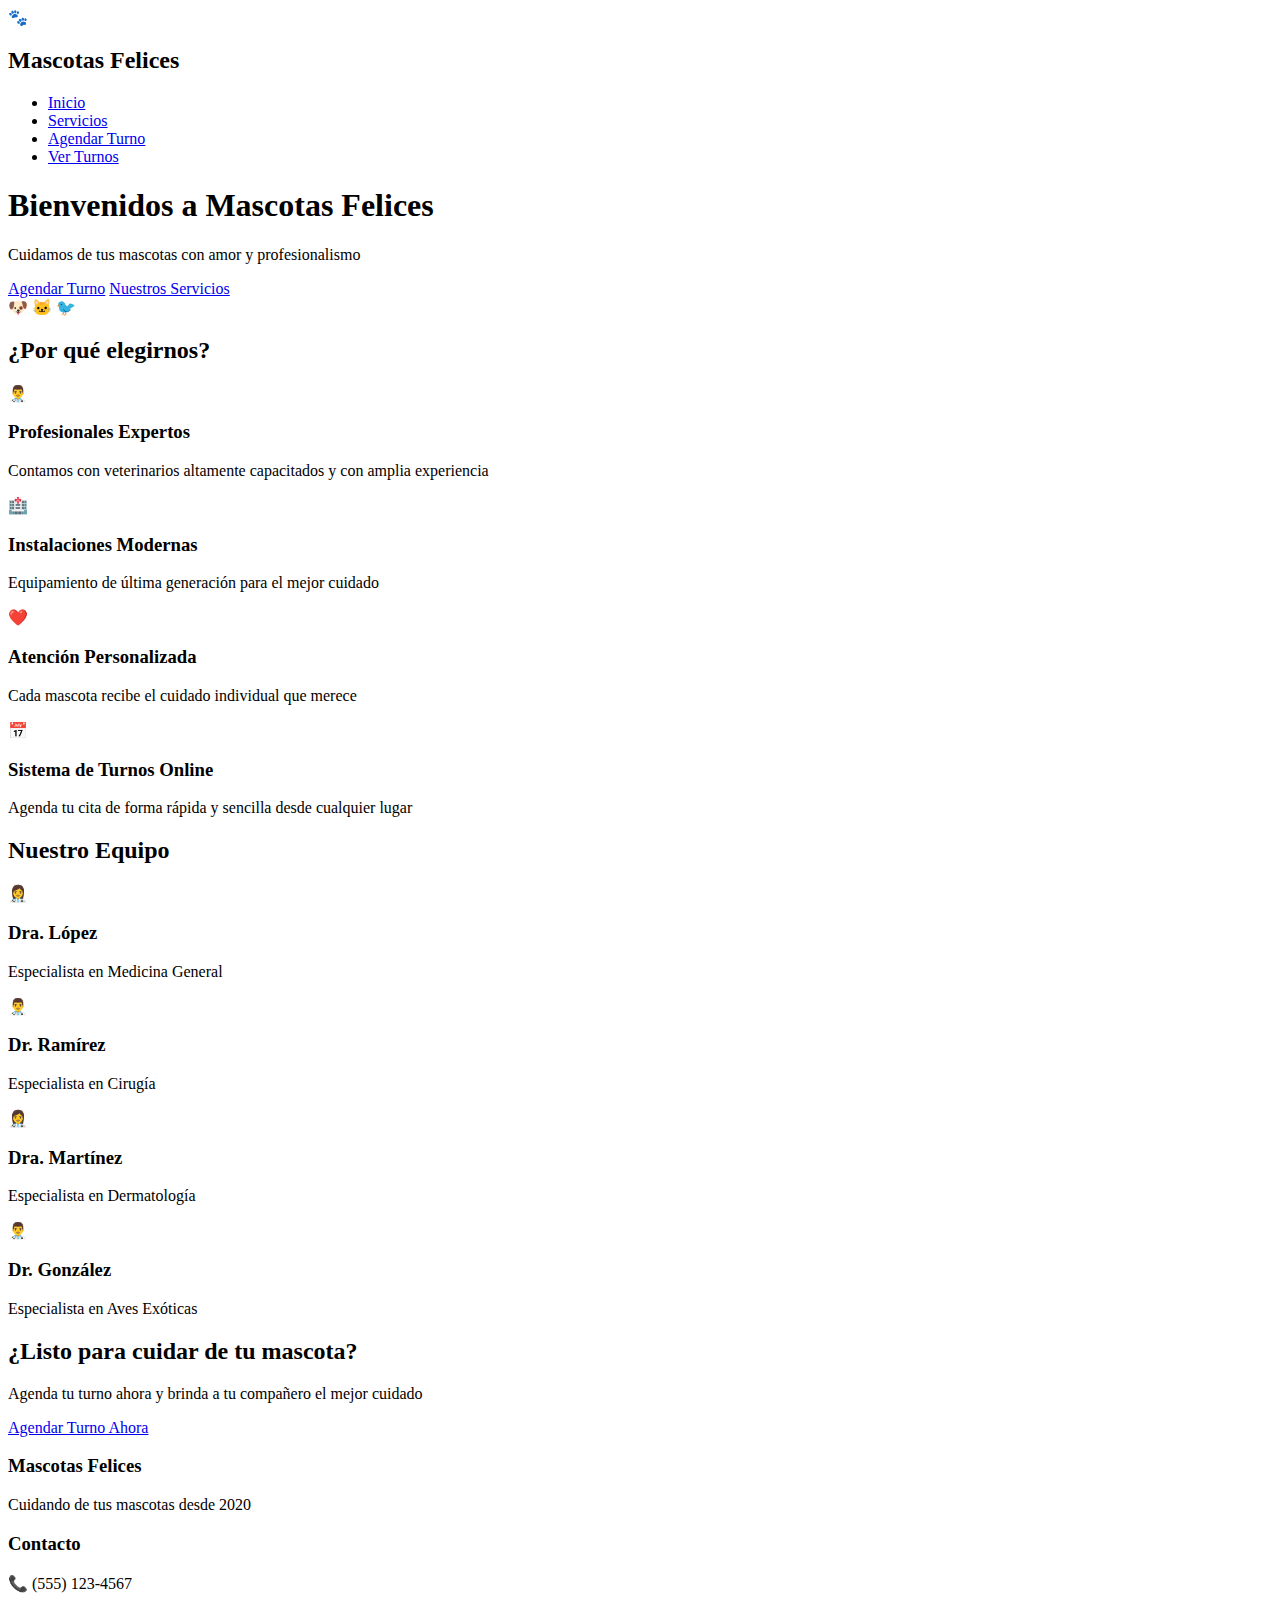
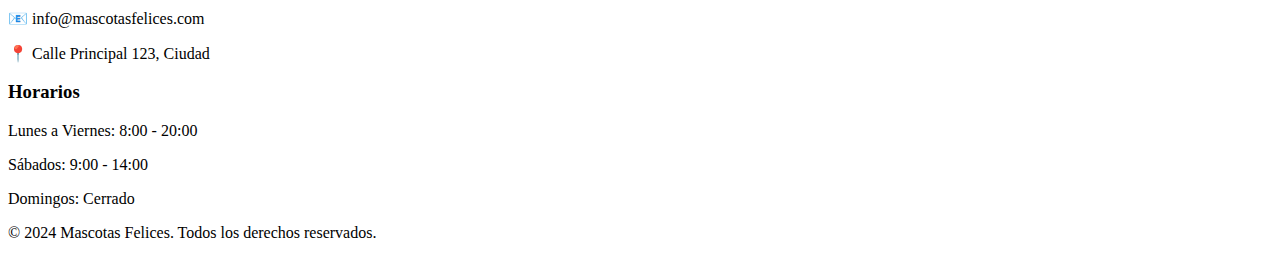
<file: src/main/resources/templates/index.html>
<!DOCTYPE html>
<html xmlns:th="http://www.thymeleaf.org">
<head>
    <meta charset="UTF-8">
    <meta name="viewport" content="width=device-width, initial-scale=1.0">
    <title>Mascotas Felices - Clínica Veterinaria</title>
    <link rel="stylesheet" th:href="@{/css/styles.css}">
</head>
<body>
    <nav class="navbar">
        <div class="container">
            <div class="nav-brand">
                <span class="logo">🐾</span>
                <h2>Mascotas Felices</h2>
            </div>
            <ul class="nav-menu">
                <li><a href="/" class="active">Inicio</a></li>
                <li><a href="/servicios">Servicios</a></li>
                <li><a href="/turnos/nuevo">Agendar Turno</a></li>
                <li><a href="/turnos/lista">Ver Turnos</a></li>
            </ul>
        </div>
    </nav>

    <section class="hero">
        <div class="hero-content">
            <h1>Bienvenidos a Mascotas Felices</h1>
            <p class="hero-subtitle">Cuidamos de tus mascotas con amor y profesionalismo</p>
            <div class="hero-buttons">
                <a href="/turnos/nuevo" class="btn btn-primary">Agendar Turno</a>
                <a href="/servicios" class="btn btn-secondary">Nuestros Servicios</a>
            </div>
        </div>
        <div class="hero-image">
            <div class="hero-illustration">
                <span class="emoji-large">🐶</span>
                <span class="emoji-large">🐱</span>
                <span class="emoji-large">🐦</span>
            </div>
        </div>
    </section>

    <section class="features">
        <div class="container">
            <h2 class="section-title">¿Por qué elegirnos?</h2>
            <div class="features-grid">
                <div class="feature-card">
                    <div class="feature-icon">👨‍⚕️</div>
                    <h3>Profesionales Expertos</h3>
                    <p>Contamos con veterinarios altamente capacitados y con amplia experiencia</p>
                </div>
                <div class="feature-card">
                    <div class="feature-icon">🏥</div>
                    <h3>Instalaciones Modernas</h3>
                    <p>Equipamiento de última generación para el mejor cuidado</p>
                </div>
                <div class="feature-card">
                    <div class="feature-icon">❤️</div>
                    <h3>Atención Personalizada</h3>
                    <p>Cada mascota recibe el cuidado individual que merece</p>
                </div>
                <div class="feature-card">
                    <div class="feature-icon">📅</div>
                    <h3>Sistema de Turnos Online</h3>
                    <p>Agenda tu cita de forma rápida y sencilla desde cualquier lugar</p>
                </div>
            </div>
        </div>
    </section>

    <section class="team">
        <div class="container">
            <h2 class="section-title">Nuestro Equipo</h2>
            <div class="team-grid">
                <div class="team-member">
                    <div class="member-avatar">👩‍⚕️</div>
                    <h3>Dra. López</h3>
                    <p>Especialista en Medicina General</p>
                </div>
                <div class="team-member">
                    <div class="member-avatar">👨‍⚕️</div>
                    <h3>Dr. Ramírez</h3>
                    <p>Especialista en Cirugía</p>
                </div>
                <div class="team-member">
                    <div class="member-avatar">👩‍⚕️</div>
                    <h3>Dra. Martínez</h3>
                    <p>Especialista en Dermatología</p>
                </div>
                <div class="team-member">
                    <div class="member-avatar">👨‍⚕️</div>
                    <h3>Dr. González</h3>
                    <p>Especialista en Aves Exóticas</p>
                </div>
            </div>
        </div>
    </section>

    <section class="cta">
        <div class="container">
            <h2>¿Listo para cuidar de tu mascota?</h2>
            <p>Agenda tu turno ahora y brinda a tu compañero el mejor cuidado</p>
            <a href="/turnos/nuevo" class="btn btn-primary btn-large">Agendar Turno Ahora</a>
        </div>
    </section>

    <footer class="footer">
        <div class="container">
            <div class="footer-content">
                <div class="footer-section">
                    <h3>Mascotas Felices</h3>
                    <p>Cuidando de tus mascotas desde 2020</p>
                </div>
                <div class="footer-section">
                    <h3>Contacto</h3>
                    <p>📞 (555) 123-4567</p>
                    <p>📧 info@mascotasfelices.com</p>
                    <p>📍 Calle Principal 123, Ciudad</p>
                </div>
                <div class="footer-section">
                    <h3>Horarios</h3>
                    <p>Lunes a Viernes: 8:00 - 20:00</p>
                    <p>Sábados: 9:00 - 14:00</p>
                    <p>Domingos: Cerrado</p>
                </div>
            </div>
            <div class="footer-bottom">
                <p>&copy; 2024 Mascotas Felices. Todos los derechos reservados.</p>
            </div>
        </div>
    </footer>
</body>
</html>
</file>
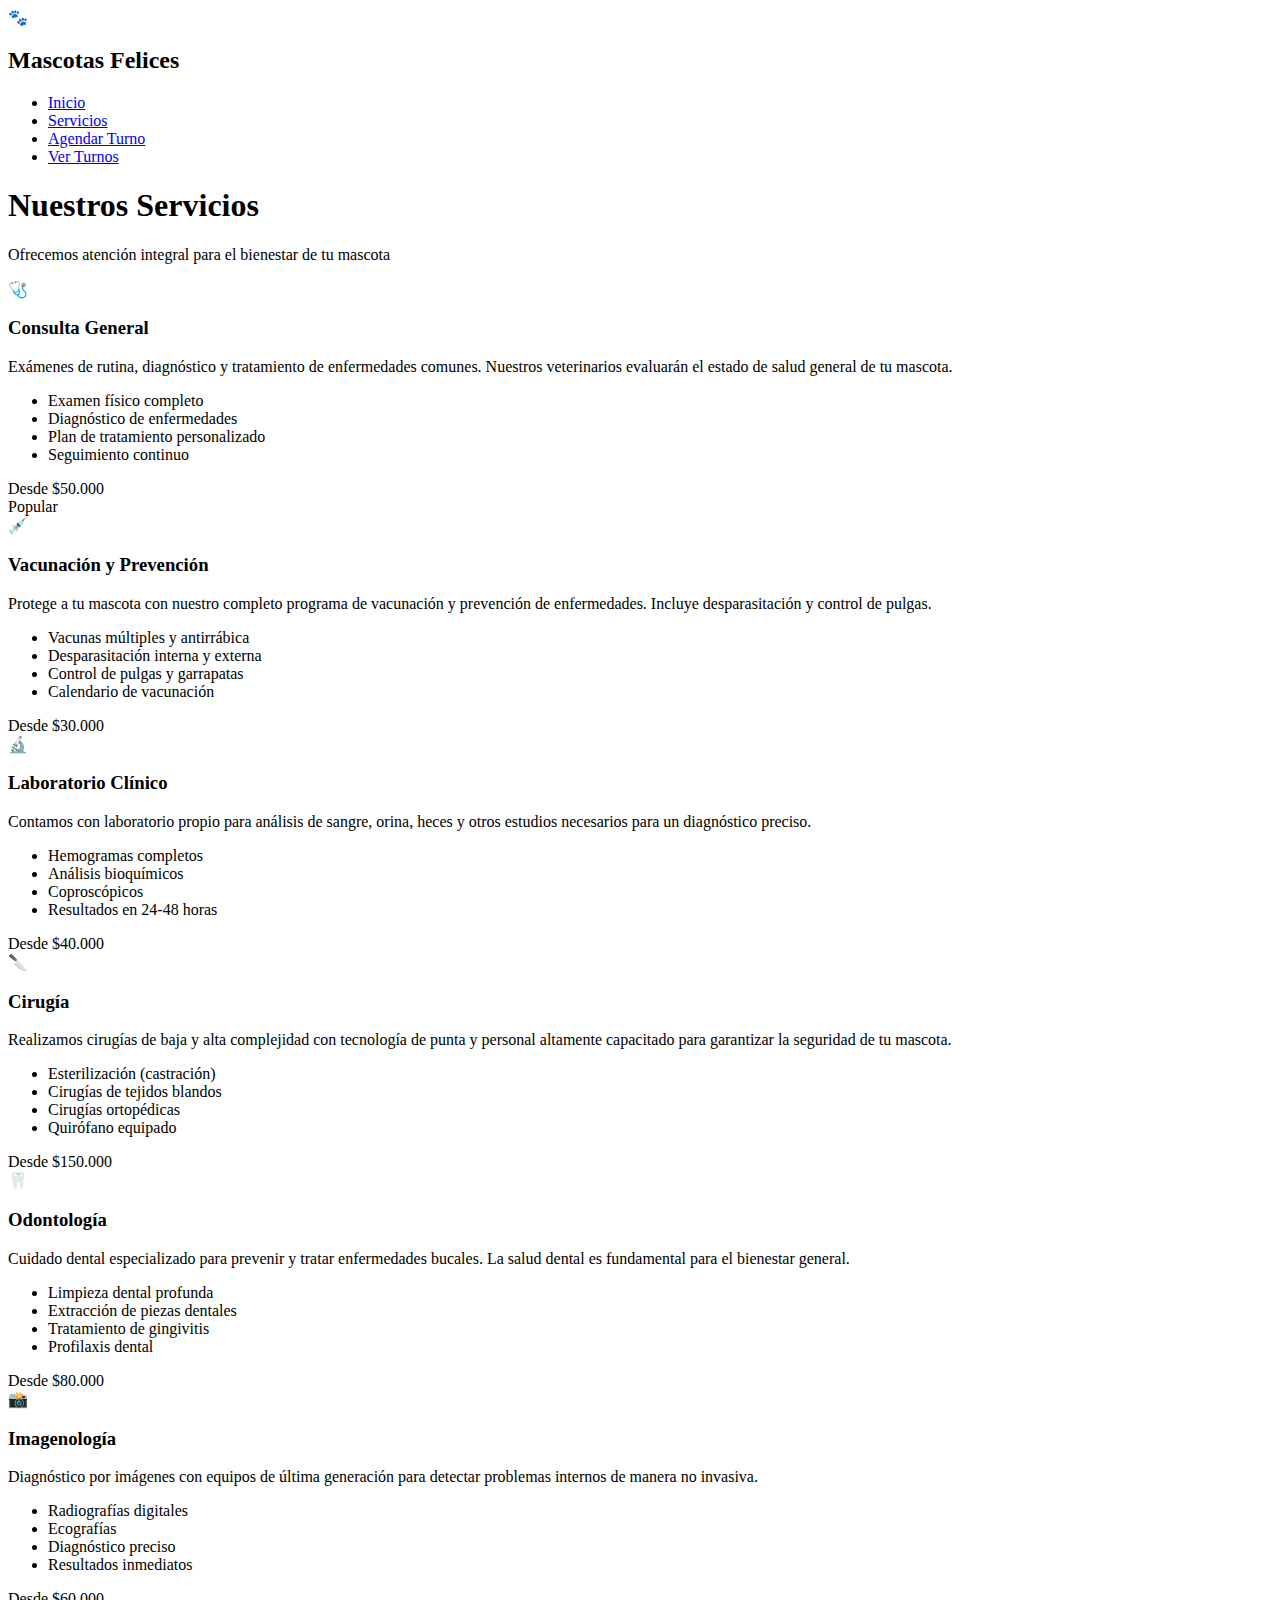
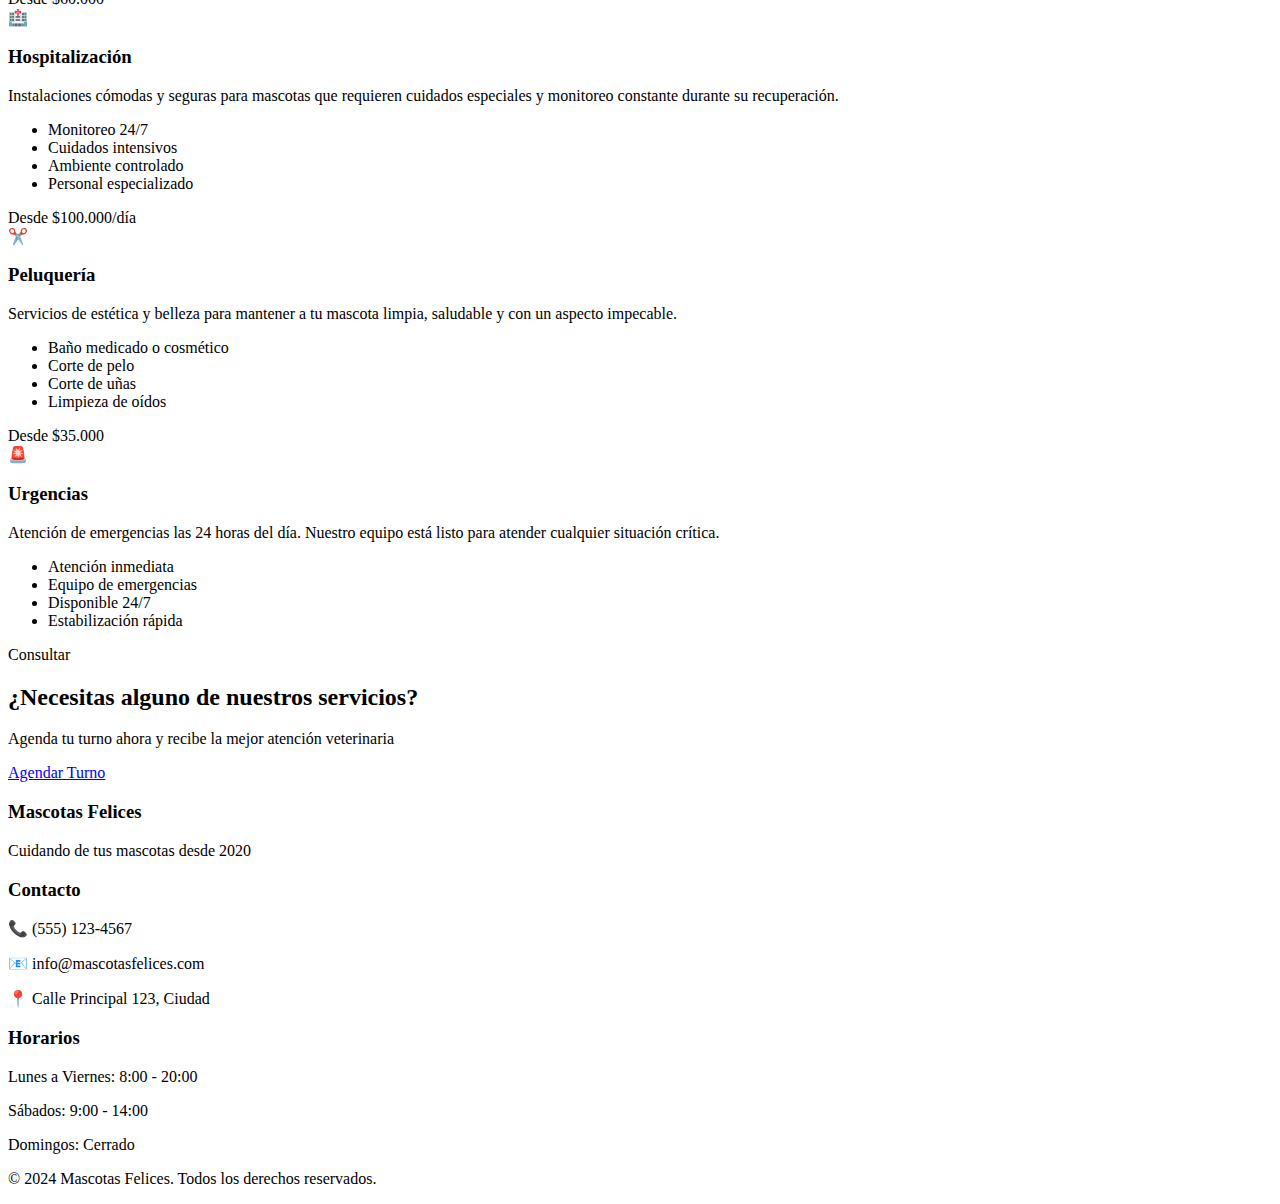
<file: src/main/resources/templates/servicios.html>
<!DOCTYPE html>
<html xmlns:th="http://www.thymeleaf.org">
<head>
    <meta charset="UTF-8">
    <meta name="viewport" content="width=device-width, initial-scale=1.0">
    <title>Servicios - Mascotas Felices</title>
    <link rel="stylesheet" th:href="@{/css/styles.css}">
</head>
<body>
    <nav class="navbar">
        <div class="container">
            <div class="nav-brand">
                <span class="logo">🐾</span>
                <h2>Mascotas Felices</h2>
            </div>
            <ul class="nav-menu">
                <li><a href="/">Inicio</a></li>
                <li><a href="/servicios" class="active">Servicios</a></li>
                <li><a href="/turnos/nuevo">Agendar Turno</a></li>
                <li><a href="/turnos/lista">Ver Turnos</a></li>
            </ul>
        </div>
    </nav>

    <section class="page-header">
        <div class="container">
            <h1>Nuestros Servicios</h1>
            <p>Ofrecemos atención integral para el bienestar de tu mascota</p>
        </div>
    </section>

    <section class="services-section">
        <div class="container">
            <div class="services-grid">
                <div class="service-card">
                    <div class="service-icon">🩺</div>
                    <h3>Consulta General</h3>
                    <p>Exámenes de rutina, diagnóstico y tratamiento de enfermedades comunes. Nuestros veterinarios evaluarán el estado de salud general de tu mascota.</p>
                    <ul class="service-features">
                        <li>Examen físico completo</li>
                        <li>Diagnóstico de enfermedades</li>
                        <li>Plan de tratamiento personalizado</li>
                        <li>Seguimiento continuo</li>
                    </ul>
                    <div class="service-price">Desde $50.000</div>
                </div>

                <div class="service-card featured">
                    <div class="service-badge">Popular</div>
                    <div class="service-icon">💉</div>
                    <h3>Vacunación y Prevención</h3>
                    <p>Protege a tu mascota con nuestro completo programa de vacunación y prevención de enfermedades. Incluye desparasitación y control de pulgas.</p>
                    <ul class="service-features">
                        <li>Vacunas múltiples y antirrábica</li>
                        <li>Desparasitación interna y externa</li>
                        <li>Control de pulgas y garrapatas</li>
                        <li>Calendario de vacunación</li>
                    </ul>
                    <div class="service-price">Desde $30.000</div>
                </div>

                <div class="service-card">
                    <div class="service-icon">🔬</div>
                    <h3>Laboratorio Clínico</h3>
                    <p>Contamos con laboratorio propio para análisis de sangre, orina, heces y otros estudios necesarios para un diagnóstico preciso.</p>
                    <ul class="service-features">
                        <li>Hemogramas completos</li>
                        <li>Análisis bioquímicos</li>
                        <li>Coproscópicos</li>
                        <li>Resultados en 24-48 horas</li>
                    </ul>
                    <div class="service-price">Desde $40.000</div>
                </div>

                <div class="service-card">
                    <div class="service-icon">🔪</div>
                    <h3>Cirugía</h3>
                    <p>Realizamos cirugías de baja y alta complejidad con tecnología de punta y personal altamente capacitado para garantizar la seguridad de tu mascota.</p>
                    <ul class="service-features">
                        <li>Esterilización (castración)</li>
                        <li>Cirugías de tejidos blandos</li>
                        <li>Cirugías ortopédicas</li>
                        <li>Quirófano equipado</li>
                    </ul>
                    <div class="service-price">Desde $150.000</div>
                </div>

                <div class="service-card">
                    <div class="service-icon">🦷</div>
                    <h3>Odontología</h3>
                    <p>Cuidado dental especializado para prevenir y tratar enfermedades bucales. La salud dental es fundamental para el bienestar general.</p>
                    <ul class="service-features">
                        <li>Limpieza dental profunda</li>
                        <li>Extracción de piezas dentales</li>
                        <li>Tratamiento de gingivitis</li>
                        <li>Profilaxis dental</li>
                    </ul>
                    <div class="service-price">Desde $80.000</div>
                </div>

                <div class="service-card">
                    <div class="service-icon">📸</div>
                    <h3>Imagenología</h3>
                    <p>Diagnóstico por imágenes con equipos de última generación para detectar problemas internos de manera no invasiva.</p>
                    <ul class="service-features">
                        <li>Radiografías digitales</li>
                        <li>Ecografías</li>
                        <li>Diagnóstico preciso</li>
                        <li>Resultados inmediatos</li>
                    </ul>
                    <div class="service-price">Desde $60.000</div>
                </div>

                <div class="service-card">
                    <div class="service-icon">🏥</div>
                    <h3>Hospitalización</h3>
                    <p>Instalaciones cómodas y seguras para mascotas que requieren cuidados especiales y monitoreo constante durante su recuperación.</p>
                    <ul class="service-features">
                        <li>Monitoreo 24/7</li>
                        <li>Cuidados intensivos</li>
                        <li>Ambiente controlado</li>
                        <li>Personal especializado</li>
                    </ul>
                    <div class="service-price">Desde $100.000/día</div>
                </div>

                <div class="service-card">
                    <div class="service-icon">✂️</div>
                    <h3>Peluquería</h3>
                    <p>Servicios de estética y belleza para mantener a tu mascota limpia, saludable y con un aspecto impecable.</p>
                    <ul class="service-features">
                        <li>Baño medicado o cosmético</li>
                        <li>Corte de pelo</li>
                        <li>Corte de uñas</li>
                        <li>Limpieza de oídos</li>
                    </ul>
                    <div class="service-price">Desde $35.000</div>
                </div>

                <div class="service-card">
                    <div class="service-icon">🚨</div>
                    <h3>Urgencias</h3>
                    <p>Atención de emergencias las 24 horas del día. Nuestro equipo está listo para atender cualquier situación crítica.</p>
                    <ul class="service-features">
                        <li>Atención inmediata</li>
                        <li>Equipo de emergencias</li>
                        <li>Disponible 24/7</li>
                        <li>Estabilización rápida</li>
                    </ul>
                    <div class="service-price">Consultar</div>
                </div>
            </div>
        </div>
    </section>

    <section class="cta">
        <div class="container">
            <h2>¿Necesitas alguno de nuestros servicios?</h2>
            <p>Agenda tu turno ahora y recibe la mejor atención veterinaria</p>
            <a href="/turnos/nuevo" class="btn btn-primary btn-large">Agendar Turno</a>
        </div>
    </section>

    <footer class="footer">
        <div class="container">
            <div class="footer-content">
                <div class="footer-section">
                    <h3>Mascotas Felices</h3>
                    <p>Cuidando de tus mascotas desde 2020</p>
                </div>
                <div class="footer-section">
                    <h3>Contacto</h3>
                    <p>📞 (555) 123-4567</p>
                    <p>📧 info@mascotasfelices.com</p>
                    <p>📍 Calle Principal 123, Ciudad</p>
                </div>
                <div class="footer-section">
                    <h3>Horarios</h3>
                    <p>Lunes a Viernes: 8:00 - 20:00</p>
                    <p>Sábados: 9:00 - 14:00</p>
                    <p>Domingos: Cerrado</p>
                </div>
            </div>
            <div class="footer-bottom">
                <p>&copy; 2024 Mascotas Felices. Todos los derechos reservados.</p>
            </div>
        </div>
    </footer>
</body>
</html>
</file>
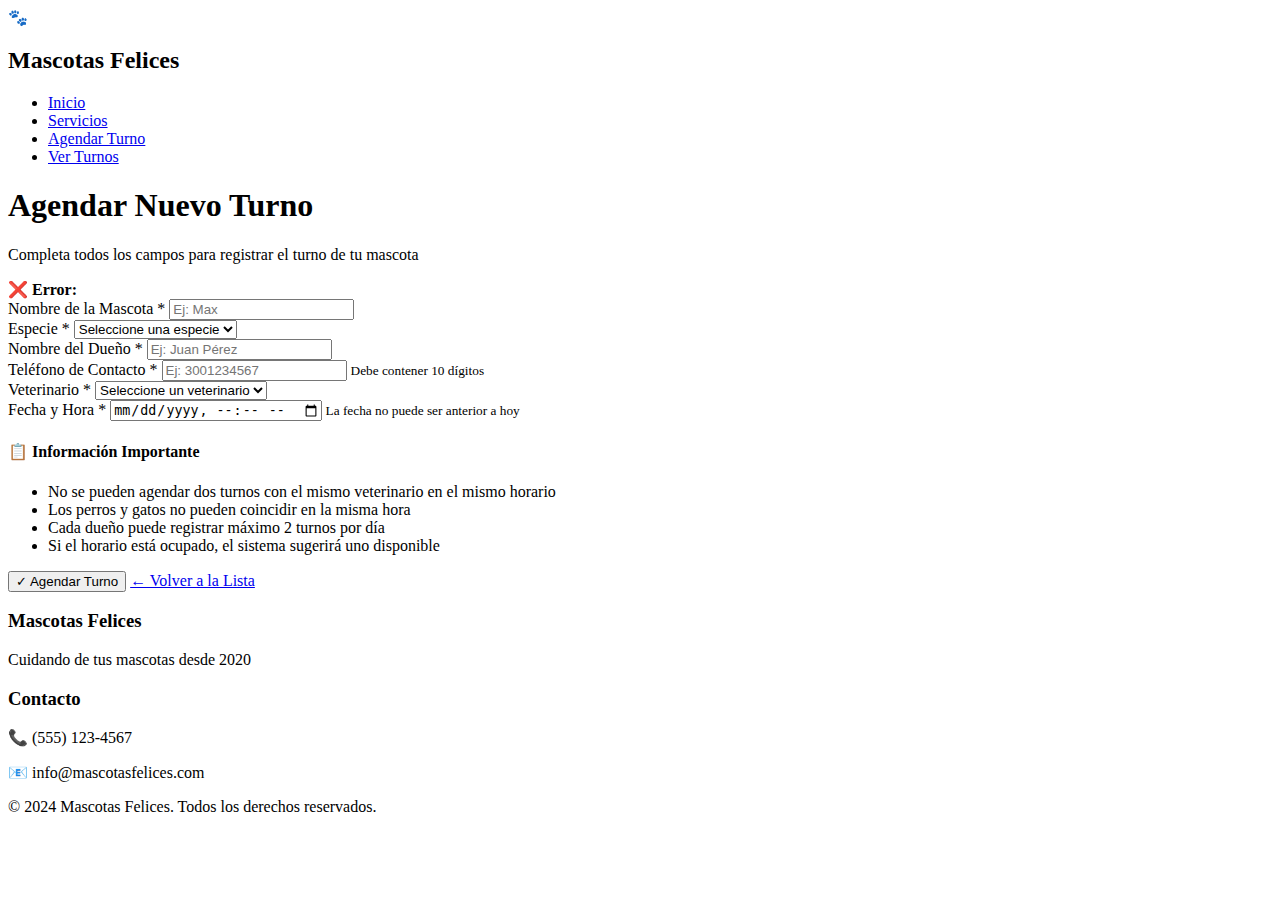
<file: src/main/resources/templates/turno-form.html>
<!DOCTYPE html>
<html xmlns:th="http://www.thymeleaf.org">
<head>
    <meta charset="UTF-8">
    <meta name="viewport" content="width=device-width, initial-scale=1.0">
    <title th:text="${edicion} ? 'Editar Turno' : 'Agendar Turno'">Agendar Turno</title>
    <link rel="stylesheet" th:href="@{/css/styles.css}">
</head>
<body>
    <nav class="navbar">
        <div class="container">
            <div class="nav-brand">
                <span class="logo">🐾</span>
                <h2>Mascotas Felices</h2>
            </div>
            <ul class="nav-menu">
                <li><a href="/">Inicio</a></li>
                <li><a href="/servicios">Servicios</a></li>
                <li><a href="/turnos/nuevo" class="active">Agendar Turno</a></li>
                <li><a href="/turnos/lista">Ver Turnos</a></li>
            </ul>
        </div>
    </nav>

    <section class="form-section">
        <div class="container">
            <div class="form-container">
                <div class="form-header">
                    <h1 th:text="${edicion} ? 'Modificar Turno' : 'Agendar Nuevo Turno'">
                        Agendar Nuevo Turno
                    </h1>
                    <p>Completa todos los campos para registrar el turno de tu mascota</p>
                </div>

                <!-- Mensajes de error -->
                <div class="alert alert-danger" th:if="${error}">
                    <strong>❌ Error:</strong> <span th:text="${error}"></span>
                </div>

                <form th:action="${edicion} ? @{/turnos/actualizar/{id}(id=${turno.id})} : @{/turnos/guardar}" 
                      method="post" 
                      th:object="${turno}" 
                      class="turno-form">
                    
                    <div class="form-row">
                        <div class="form-group">
                            <label for="nombreAnimal">Nombre de la Mascota *</label>
                            <input type="text" 
                                   id="nombreAnimal" 
                                   th:field="*{nombreAnimal}" 
                                   class="form-control"
                                   placeholder="Ej: Max"
                                   required>
                            <span class="error-message" th:if="${#fields.hasErrors('nombreAnimal')}" 
                                  th:errors="*{nombreAnimal}"></span>
                        </div>

                        <div class="form-group">
                            <label for="especie">Especie *</label>
                            <select id="especie" 
                                    th:field="*{especie}" 
                                    class="form-control"
                                    required>
                                <option value="">Seleccione una especie</option>
                                <option th:each="esp : ${especies}" 
                                        th:value="${esp}" 
                                        th:text="${esp}"></option>
                            </select>
                            <span class="error-message" th:if="${#fields.hasErrors('especie')}" 
                                  th:errors="*{especie}"></span>
                        </div>
                    </div>

                    <div class="form-row">
                        <div class="form-group">
                            <label for="nombreDueno">Nombre del Dueño *</label>
                            <input type="text" 
                                   id="nombreDueno" 
                                   th:field="*{nombreDueno}" 
                                   class="form-control"
                                   placeholder="Ej: Juan Pérez"
                                   required>
                            <span class="error-message" th:if="${#fields.hasErrors('nombreDueno')}" 
                                  th:errors="*{nombreDueno}"></span>
                        </div>

                        <div class="form-group">
                            <label for="telefono">Teléfono de Contacto *</label>
                            <input type="tel" 
                                   id="telefono" 
                                   th:field="*{telefono}" 
                                   class="form-control"
                                   placeholder="Ej: 3001234567"
                                   pattern="[0-9]{10}"
                                   required>
                            <small class="form-hint">Debe contener 10 dígitos</small>
                            <span class="error-message" th:if="${#fields.hasErrors('telefono')}" 
                                  th:errors="*{telefono}"></span>
                        </div>
                    </div>

                    <div class="form-row">
                        <div class="form-group">
                            <label for="veterinario">Veterinario *</label>
                            <select id="veterinario" 
                                    th:field="*{veterinario}" 
                                    class="form-control"
                                    required>
                                <option value="">Seleccione un veterinario</option>
                                <option th:each="vet : ${veterinarios}" 
                                        th:value="${vet}" 
                                        th:text="${vet}"></option>
                            </select>
                            <span class="error-message" th:if="${#fields.hasErrors('veterinario')}" 
                                  th:errors="*{veterinario}"></span>
                        </div>

                        <div class="form-group">
                            <label for="fechaHora">Fecha y Hora *</label>
                            <input type="datetime-local" 
                                   id="fechaHora" 
                                   th:field="*{fechaHora}" 
                                   class="form-control"
                                   th:min="${#temporals.format(fechaMinima, 'yyyy-MM-dd''T''HH:mm')}"
                                   required>
                            <small class="form-hint">La fecha no puede ser anterior a hoy</small>
                            <span class="error-message" th:if="${#fields.hasErrors('fechaHora')}" 
                                  th:errors="*{fechaHora}"></span>
                        </div>
                    </div>

                    <div class="form-info-box">
                        <h4>📋 Información Importante</h4>
                        <ul>
                            <li>No se pueden agendar dos turnos con el mismo veterinario en el mismo horario</li>
                            <li>Los perros y gatos no pueden coincidir en la misma hora</li>
                            <li>Cada dueño puede registrar máximo 2 turnos por día</li>
                            <li>Si el horario está ocupado, el sistema sugerirá uno disponible</li>
                        </ul>
                    </div>

                    <div class="form-actions">
                        <button type="submit" class="btn btn-primary">
                            <span th:text="${edicion} ? '✓ Actualizar Turno' : '✓ Agendar Turno'">
                                ✓ Agendar Turno
                            </span>
                        </button>
                        <a href="/turnos/lista" class="btn btn-secondary">← Volver a la Lista</a>
                    </div>
                </form>
            </div>
        </div>
    </section>

    <footer class="footer">
        <div class="container">
            <div class="footer-content">
                <div class="footer-section">
                    <h3>Mascotas Felices</h3>
                    <p>Cuidando de tus mascotas desde 2020</p>
                </div>
                <div class="footer-section">
                    <h3>Contacto</h3>
                    <p>📞 (555) 123-4567</p>
                    <p>📧 info@mascotasfelices.com</p>
                </div>
            </div>
            <div class="footer-bottom">
                <p>&copy; 2024 Mascotas Felices. Todos los derechos reservados.</p>
            </div>
        </div>
    </footer>
</body>
</html>
</file>
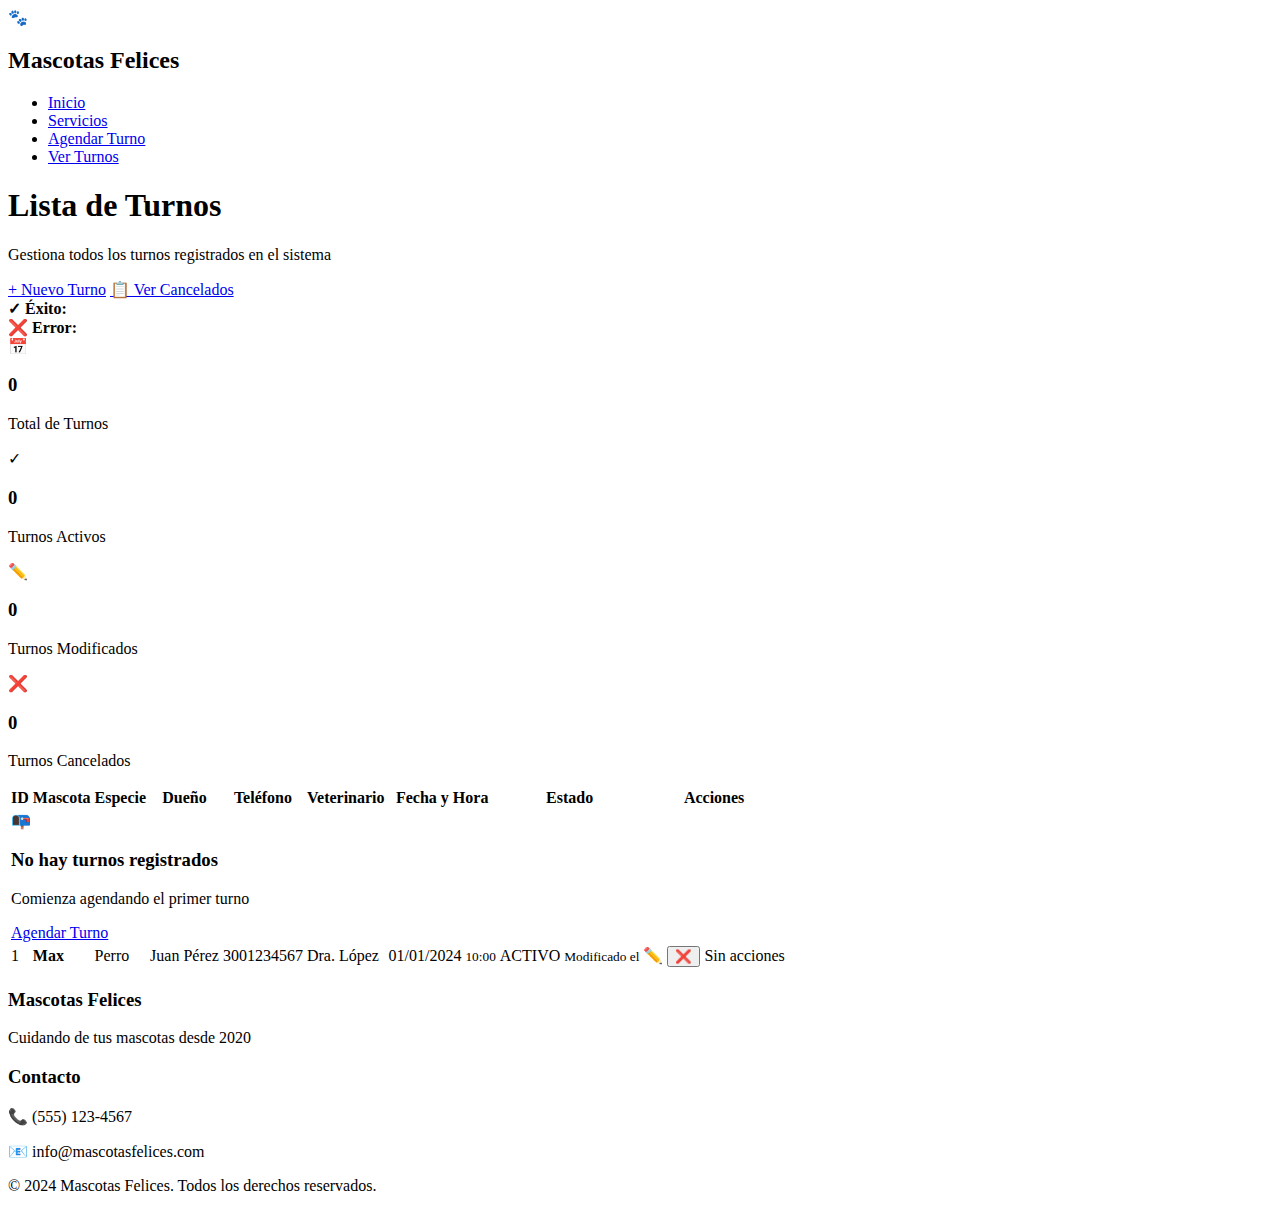
<file: src/main/resources/templates/turno-lista.html>
<!DOCTYPE html>
<html xmlns:th="http://www.thymeleaf.org">
<head>
    <meta charset="UTF-8">
    <meta name="viewport" content="width=device-width, initial-scale=1.0">
    <title>Lista de Turnos - Mascotas Felices</title>
    <link rel="stylesheet" th:href="@{/css/styles.css}">
</head>
<body>
    <nav class="navbar">
        <div class="container">
            <div class="nav-brand">
                <span class="logo">🐾</span>
                <h2>Mascotas Felices</h2>
            </div>
            <ul class="nav-menu">
                <li><a href="/">Inicio</a></li>
                <li><a href="/servicios">Servicios</a></li>
                <li><a href="/turnos/nuevo">Agendar Turno</a></li>
                <li><a href="/turnos/lista" class="active">Ver Turnos</a></li>
            </ul>
        </div>
    </nav>

    <section class="lista-section">
        <div class="container">
            <div class="lista-header">
                <div>
                    <h1>Lista de Turnos</h1>
                    <p>Gestiona todos los turnos registrados en el sistema</p>
                </div>
                <div class="header-actions">
                    <a href="/turnos/nuevo" class="btn btn-primary">+ Nuevo Turno</a>
                    <a href="/turnos/cancelados" class="btn btn-secondary">📋 Ver Cancelados</a>
                </div>
            </div>
            
            <!-- Mensajes -->
            <div class="alert alert-success" th:if="${mensaje}">
                <strong>✓ Éxito:</strong> <span th:text="${mensaje}"></span>
            </div>
            <div class="alert alert-danger" th:if="${error}">
                <strong>❌ Error:</strong> <span th:text="${error}"></span>
            </div>

            <!-- Estadísticas -->
            <div class="stats-grid">
                <div class="stat-card">
                    <div class="stat-icon">📅</div>
                    <div class="stat-info">
                        <h3 th:text="${#lists.size(turnos)}">0</h3>
                        <p>Total de Turnos</p>
                    </div>
                </div>
                <div class="stat-card stat-success">
                    <div class="stat-icon">✓</div>
                    <div class="stat-info">
                        <h3 th:text="${turnos.?[estado == 'ACTIVO'].size()}">0</h3>
                        <p>Turnos Activos</p>
                    </div>
                </div>
                <div class="stat-card stat-warning">
                    <div class="stat-icon">✏️</div>
                    <div class="stat-info">
                        <!--<h3 th:text="${#lists.size(#lists.select(turnos, turno => turno.estado == 'MODIFICADO'))}">0</h3>-->
                        <h3 th:text="${turnos.?[estado == 'MODIFICADO'].size()}">0</h3>
                        <p>Turnos Modificados</p>
                    </div>
                </div>
                <div class="stat-card stat-danger">
                    <div class="stat-icon">❌</div>
                    <div class="stat-info">
                        <!--<h3 th:text="${#lists.size(#lists.select(turnos, turno => turno.estado == 'CANCELADO'))}">0</h3>-->
                        <h3 th:text="${turnos.?[estado == 'CANCELADO'].size()}">0</h3>
                        <p>Turnos Cancelados</p>
                    </div>
                </div>
            </div>

            <!-- Tabla de turnos -->
            <div class="table-container">
                <table class="turnos-table">
                    <thead>
                        <tr>
                            <th>ID</th>
                            <th>Mascota</th>
                            <th>Especie</th>
                            <th>Dueño</th>
                            <th>Teléfono</th>
                            <th>Veterinario</th>
                            <th>Fecha y Hora</th>
                            <th>Estado</th>
                            <th>Acciones</th>
                        </tr>
                    </thead>
                    <tbody>
                        <tr th:if="${#lists.isEmpty(turnos)}">
                            <td colspan="9" class="empty-message">
                                <div class="empty-state">
                                    <span class="empty-icon">📭</span>
                                    <h3>No hay turnos registrados</h3>
                                    <p>Comienza agendando el primer turno</p>
                                    <a href="/turnos/nuevo" class="btn btn-primary">Agendar Turno</a>
                                </div>
                            </td>
                        </tr>
                        <tr th:each="turno : ${turnos}" 
                            th:class="${turno.estado == 'CANCELADO'} ? 'row-cancelled' : ''">
                            <td th:text="${turno.id}">1</td>
                            <td>
                                <strong th:text="${turno.nombreAnimal}">Max</strong>
                            </td>
                            <td>
                                <span class="badge badge-especie" th:text="${turno.especie}">Perro</span>
                            </td>
                            <td th:text="${turno.nombreDueno}">Juan Pérez</td>
                            <td th:text="${turno.telefono}">3001234567</td>
                            <td th:text="${turno.veterinario}">Dra. López</td>
                            <td>
                                <div class="fecha-info">
                                    <span th:text="${#temporals.format(turno.fechaHora, 'dd/MM/yyyy')}">
                                        01/01/2024
                                    </span>
                                    <small th:text="${#temporals.format(turno.fechaHora, 'HH:mm')}">
                                        10:00
                                    </small>
                                </div>
                            </td>
                            <td>
                                <span class="badge" 
                                      th:classappend="${turno.estado == 'ACTIVO'} ? 'badge-success' : 
                                                      (${turno.estado == 'MODIFICADO'} ? 'badge-warning' : 'badge-danger')"
                                      th:text="${turno.estado}">
                                    ACTIVO
                                </span>
                                <small th:if="${turno.estado == 'MODIFICADO'}" class="modificado-info">
                                    Modificado el <span th:text="${#temporals.format(turno.fechaModificacion, 'dd/MM HH:mm')}"></span>
                                </small>
                            </td>
                            <td>
                                <div class="action-buttons">
                                    <a th:if="${turno.estado == 'ACTIVO' || turno.estado == 'MODIFICADO'}" 
                                       th:href="@{/turnos/editar/{id}(id=${turno.id})}" 
                                       class="btn-action btn-edit"
                                       title="Editar turno">
                                        ✏️
                                    </a>
                                    <form th:if="${turno.estado == 'ACTIVO' || turno.estado == 'MODIFICADO'}" 
                                          th:action="@{/turnos/cancelar/{id}(id=${turno.id})}" 
                                          method="post" 
                                          style="display: inline;"
                                          onsubmit="return confirm('¿Está seguro de cancelar este turno?');">
                                        <button type="submit" 
                                                class="btn-action btn-delete"
                                                title="Cancelar turno">
                                            ❌
                                        </button>
                                    </form>
                                    <span th:if="${turno.estado == 'CANCELADO'}" 
                                          class="text-muted">
                                        Sin acciones
                                    </span>
                                </div>
                            </td>
                        </tr>
                    </tbody>
                </table>
            </div>
        </div>
    </section>

    <footer class="footer">
        <div class="container">
            <div class="footer-content">
                <div class="footer-section">
                    <h3>Mascotas Felices</h3>
                    <p>Cuidando de tus mascotas desde 2020</p>
                </div>
                <div class="footer-section">
                    <h3>Contacto</h3>
                    <p>📞 (555) 123-4567</p>
                    <p>📧 info@mascotasfelices.com</p>
                </div>
            </div>
            <div class="footer-bottom">
                <p>&copy; 2024 Mascotas Felices. Todos los derechos reservados.</p>
            </div>
        </div>
    </footer>
</body>
</html>
</file>
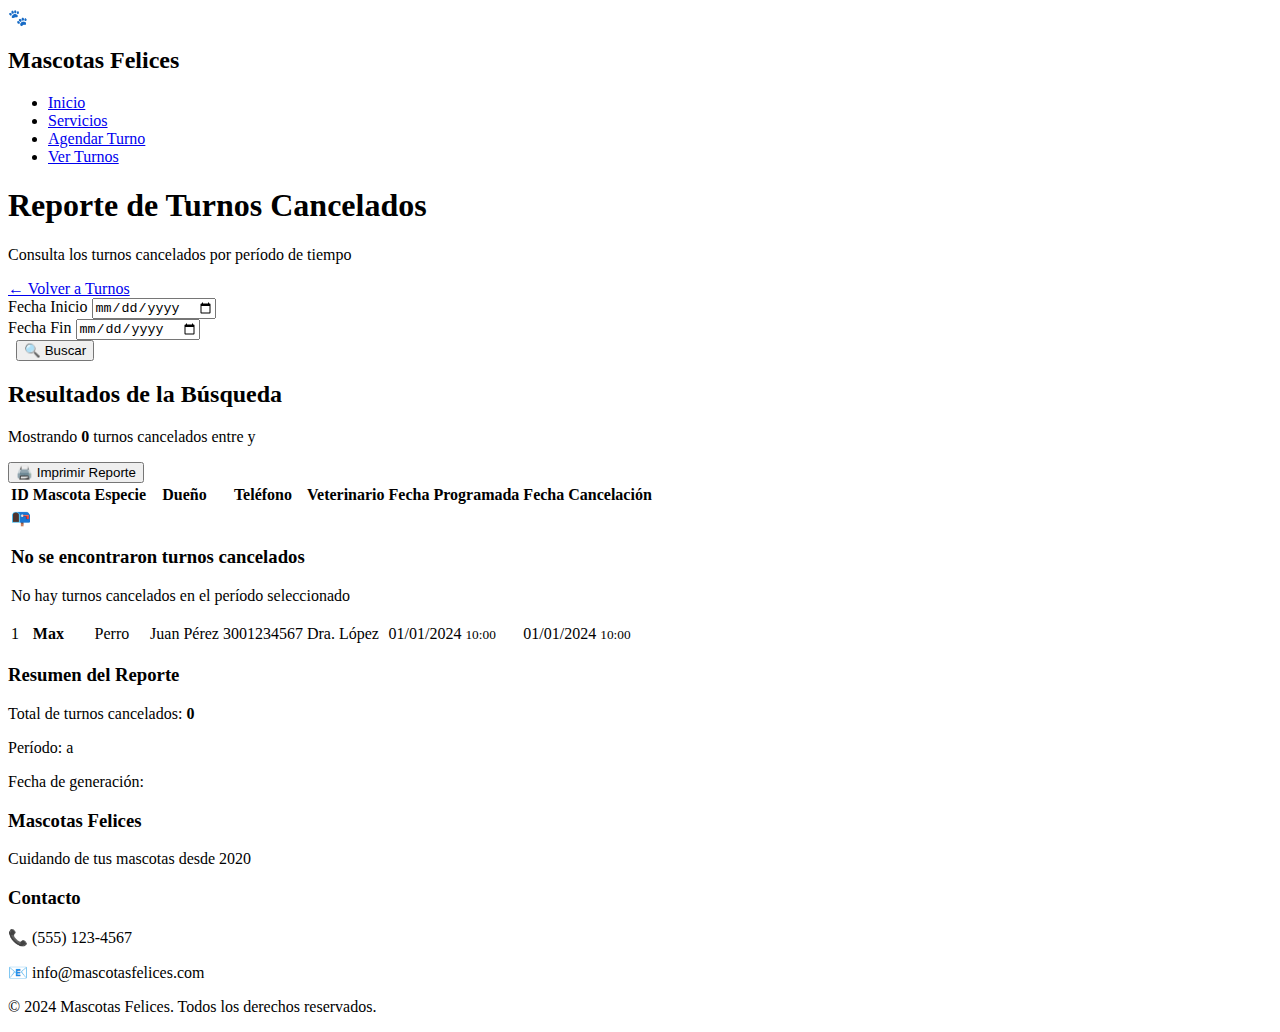
<file: src/main/resources/templates/turnos-cancelados.html>
<!DOCTYPE html>
<html xmlns:th="http://www.thymeleaf.org">
<head>
    <meta charset="UTF-8">
    <meta name="viewport" content="width=device-width, initial-scale=1.0">
    <title>Turnos Cancelados - Mascotas Felices</title>
    <link rel="stylesheet" th:href="@{/css/styles.css}">
</head>
<body>
    <nav class="navbar">
        <div class="container">
            <div class="nav-brand">
                <span class="logo">🐾</span>
                <h2>Mascotas Felices</h2>
            </div>
            <ul class="nav-menu">
                <li><a href="/">Inicio</a></li>
                <li><a href="/servicios">Servicios</a></li>
                <li><a href="/turnos/nuevo">Agendar Turno</a></li>
                <li><a href="/turnos/lista" class="active">Ver Turnos</a></li>
            </ul>
        </div>
    </nav>

    <section class="lista-section">
        <div class="container">
            <div class="lista-header">
                <div>
                    <h1>Reporte de Turnos Cancelados</h1>
                    <p>Consulta los turnos cancelados por período de tiempo</p>
                </div>
                <div class="header-actions">
                    <a href="/turnos/lista" class="btn btn-secondary">← Volver a Turnos</a>
                </div>
            </div>

            <!-- Formulario de filtro -->
            <div class="filter-card">
                <form action="/turnos/cancelados" method="get" class="filter-form">
                    <div class="form-row">
                        <div class="form-group">
                            <label for="fechaInicio">Fecha Inicio</label>
                            <input type="date" 
                                   id="fechaInicio" 
                                   name="fechaInicio" 
                                   class="form-control"
                                   th:value="${fechaInicio}"
                                   required>
                        </div>
                        <div class="form-group">
                            <label for="fechaFin">Fecha Fin</label>
                            <input type="date" 
                                   id="fechaFin" 
                                   name="fechaFin" 
                                   class="form-control"
                                   th:value="${fechaFin}"
                                   required>
                        </div>
                        <div class="form-group">
                            <label>&nbsp;</label>
                            <button type="submit" class="btn btn-primary">
                                🔍 Buscar
                            </button>
                        </div>
                    </div>
                </form>
            </div>

            <!-- Resultados -->
            <div th:if="${turnosCancelados != null}">
                <div class="results-header">
                    <h2>Resultados de la Búsqueda</h2>
                    <p>
                        Mostrando <strong th:text="${#lists.size(turnosCancelados)}">0</strong> 
                        turnos cancelados entre 
                        <strong th:text="${fechaInicio}"></strong> y 
                        <strong th:text="${fechaFin}"></strong>
                    </p>
                    <button onclick="window.print()" class="btn btn-secondary">
                        🖨️ Imprimir Reporte
                    </button>
                </div>

                <div class="table-container">
                    <table class="turnos-table">
                        <thead>
                            <tr>
                                <th>ID</th>
                                <th>Mascota</th>
                                <th>Especie</th>
                                <th>Dueño</th>
                                <th>Teléfono</th>
                                <th>Veterinario</th>
                                <th>Fecha Programada</th>
                                <th>Fecha Cancelación</th>
                            </tr>
                        </thead>
                        <tbody>
                            <tr th:if="${#lists.isEmpty(turnosCancelados)}">
                                <td colspan="8" class="empty-message">
                                    <div class="empty-state">
                                        <span class="empty-icon">📭</span>
                                        <h3>No se encontraron turnos cancelados</h3>
                                        <p>No hay turnos cancelados en el período seleccionado</p>
                                    </div>
                                </td>
                            </tr>
                            <tr th:each="turno : ${turnosCancelados}" class="row-cancelled">
                                <td th:text="${turno.id}">1</td>
                                <td>
                                    <strong th:text="${turno.nombreAnimal}">Max</strong>
                                </td>
                                <td>
                                    <span class="badge badge-especie" th:text="${turno.especie}">Perro</span>
                                </td>
                                <td th:text="${turno.nombreDueno}">Juan Pérez</td>
                                <td th:text="${turno.telefono}">3001234567</td>
                                <td th:text="${turno.veterinario}">Dra. López</td>
                                <td>
                                    <div class="fecha-info">
                                        <span th:text="${#temporals.format(turno.fechaHora, 'dd/MM/yyyy')}">
                                            01/01/2024
                                        </span>
                                        <small th:text="${#temporals.format(turno.fechaHora, 'HH:mm')}">
                                            10:00
                                        </small>
                                    </div>
                                </td>
                                <td>
                                    <div class="fecha-info">
                                        <span th:text="${#temporals.format(turno.fechaCancelacion, 'dd/MM/yyyy')}">
                                            01/01/2024
                                        </span>
                                        <small th:text="${#temporals.format(turno.fechaCancelacion, 'HH:mm')}">
                                            10:00
                                        </small>
                                    </div>
                                </td>
                            </tr>
                        </tbody>
                    </table>
                </div>

                <!-- Resumen para impresión -->
                <div class="print-summary">
                    <h3>Resumen del Reporte</h3>
                    <p>Total de turnos cancelados: <strong th:text="${#lists.size(turnosCancelados)}">0</strong></p>
                    <p>Período: <strong th:text="${fechaInicio}"></strong> a <strong th:text="${fechaFin}"></strong></p>
                    <p>Fecha de generación: <strong th:text="${#temporals.format(#temporals.createNow(), 'dd/MM/yyyy HH:mm')}"></strong></p>
                </div>
            </div>
        </div>
    </section>

    <footer class="footer">
        <div class="container">
            <div class="footer-content">
                <div class="footer-section">
                    <h3>Mascotas Felices</h3>
                    <p>Cuidando de tus mascotas desde 2020</p>
                </div>
                <div class="footer-section">
                    <h3>Contacto</h3>
                    <p>📞 (555) 123-4567</p>
                    <p>📧 info@mascotasfelices.com</p>
                </div>
            </div>
            <div class="footer-bottom">
                <p>&copy; 2024 Mascotas Felices. Todos los derechos reservados.</p>
            </div>
        </div>
    </footer>
</body>
</html>
</file>
